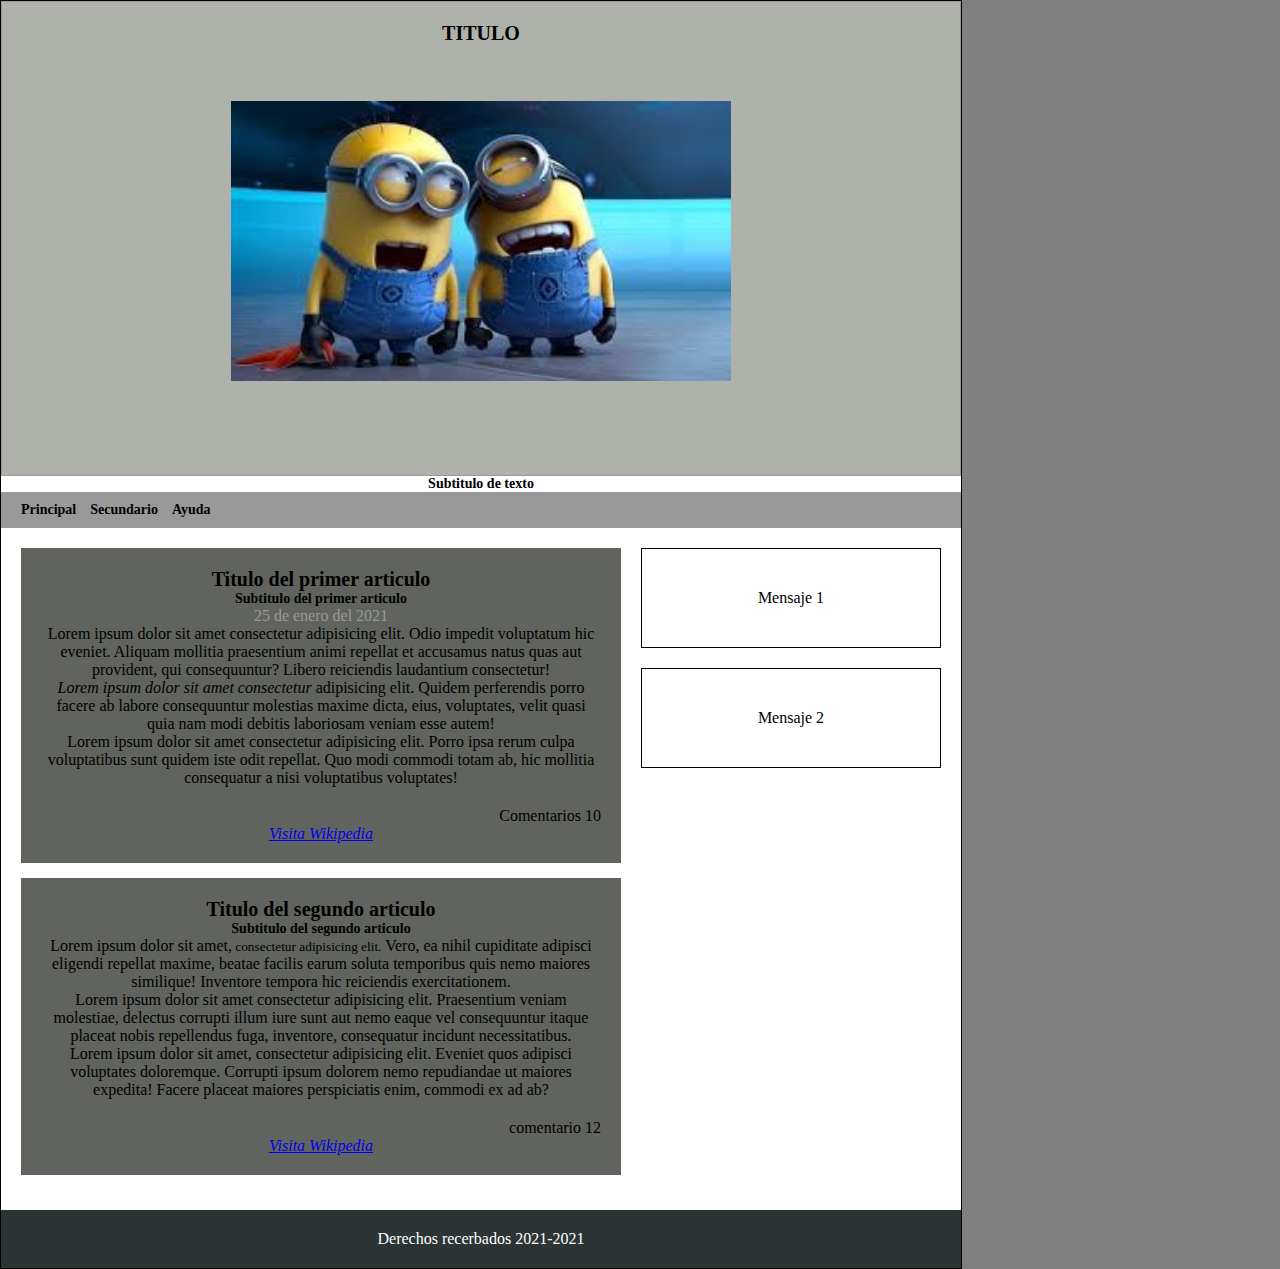
<file: proyecto1/index.html>
<!DOCTYPE html>
<html lang="es">

<head>
    <meta charset="UTF-8" />
    <meta name="Pagina web" content="Solo una simple pagina web en HTML" />
    <meta name="keywords" content="Pagina we en HTML" />
    <title>Pagina HTML</title>
    <link rel="stylesheet" href="styles.css" />
</head>

<body>
    <div class="agrupar">

        <header class="header">

            <h1>TITULO</h1>
            <br><br>
            <img src="imagen.jpeg" />
            <br><br><br>
        </header>

        <h2>Subtitulo de texto</h2>
        <nav class="menu">
            <ul>
                <li>
                    Principal
                </li>
                <li>
                    Secundario
                </li>
                <li>
                    Ayuda
                </li>
            </ul>
        </nav>
        <section class="seccion">
            <article>
                <hgrup>
                    <h1>Titulo del primer articulo</h1>
                    <h2>Subtitulo del primer articulo</h2>
                </hgrup>
                <time datetime="25 de enero del 2021">25 de enero del 2021</time>
                <p>Lorem ipsum dolor sit amet consectetur adipisicing elit. Odio impedit voluptatum hic eveniet. Aliquam mollitia praesentium animi repellat et accusamus natus quas aut provident, qui consequuntur? Libero reiciendis laudantium consectetur! </p>
                <p><cite>Lorem ipsum dolor sit amet consectetur</cite> adipisicing elit. Quidem perferendis porro facere ab labore consequuntur molestias maxime dicta, eius, voluptates, velit quasi quia nam modi debitis laboriosam veniam esse autem!</p>
                <p>Lorem ipsum dolor sit amet consectetur adipisicing elit. Porro ipsa rerum culpa voluptatibus sunt quidem iste odit repellat. Quo modi commodi totam ab, hic mollitia consequatur a nisi voluptatibus voluptates!</p>
                <footer>
                    Comentarios 10
                </footer>
                <address>
                    <a href="http://wikipedia.org">Visita Wikipedia</a>
                </address>
            </article>
            <article>
                <hgrup>
                    <h1>Titulo del segundo articulo</h1>
                    <h2>Subtitulo del segundo articulo</h2>
                </hgrup>
                <time datatime="25 de enero del 2021>25 de enero del 2021"></time>
                <p>Lorem ipsum dolor sit amet,<small> consectetur adipisicing elit.</small> Vero, ea nihil cupiditate adipisci eligendi repellat maxime, beatae facilis earum soluta temporibus quis nemo maiores similique! Inventore tempora hic reiciendis exercitationem.</p>
                <p>Lorem ipsum dolor sit amet consectetur adipisicing elit. Praesentium veniam molestiae, delectus corrupti illum iure sunt aut nemo eaque vel consequuntur itaque placeat nobis repellendus fuga, inventore, consequatur incidunt necessitatibus.</p>
                <p>Lorem ipsum dolor sit amet, consectetur adipisicing elit. Eveniet quos adipisci voluptates doloremque. Corrupti ipsum dolorem nemo repudiandae ut maiores expedita! Facere placeat maiores perspiciatis enim, commodi ex ad ab?</p>

                <footer>
                    comentario 12
                </footer>
                <address>
                    <a href="http://wikipedia.org">Visita Wikipedia</a>
                    </addres>
            </article>
        </section>

        <aside class="columna">
            <blockquote cite="http://wikipedia.org">
                Mensaje 1
            </blockquote>
            <blockquote cite="http//wikipedia.org">
                Mensaje 2
            </blockquote>
        </aside>
        <footer class="pie">Derechos recerbados 2021-2021</footer>
    </div>
</body>

</html>
</file>
<file: proyecto1/styles.css>
* {
    margin: 0px;
    padding: 0px;
}

h1 {
    font-size: 20px;
    font-family: Lucida Sans;
    font-weight: bold;
}

h2 {
    font-size: 14px;
    font-family: Georgia;
    font-weight: bold;

}

header,
section,
footer,
aside,
nav,
article,
hgroup {
    display: block;

}

body {
    text-align: center;
    background: gray;
}

.agrupar {
    width: 960px;
    background: white;
    margin: 15 px auto;
    border: 1px solid black;


}

.header {
    background: #aeb2aa;
    border: 1px solid #999999;
    padding: 20px;

}

.menu {
    background: #999;
    padding: 5px 15px;
    text-align: left;
}

.menu li {
    list-style: none;
    padding: 5px;
    font: bold 14px verdana;
    display: inline-block;
}

.seccion {
    margin: 20px;
    width: 600px;
    float: left;

}

article {
    background: #60635e;
    border: 1 px solid black;
    padding: 20px;
    margin-bottom: 15px;

}

time {
    color: #999;
}

article footer {
    text-align: right;
    margin-top: 20px;
}

.columna {
    width: 300px;
    float: left;
    margin: 20px 0px;

}

.columna blockquote {
    border: 1px solid black;
    padding: 40px;
    background: #fff;
    margin-bottom: 20px;
}

.pie {
    clear: both;
    padding: 20px;
    background: #2d3436;
    color: #ffffff;
}

img {
    width: 500px;
    display: block;
    margin: 20px auto;
}
</file>
